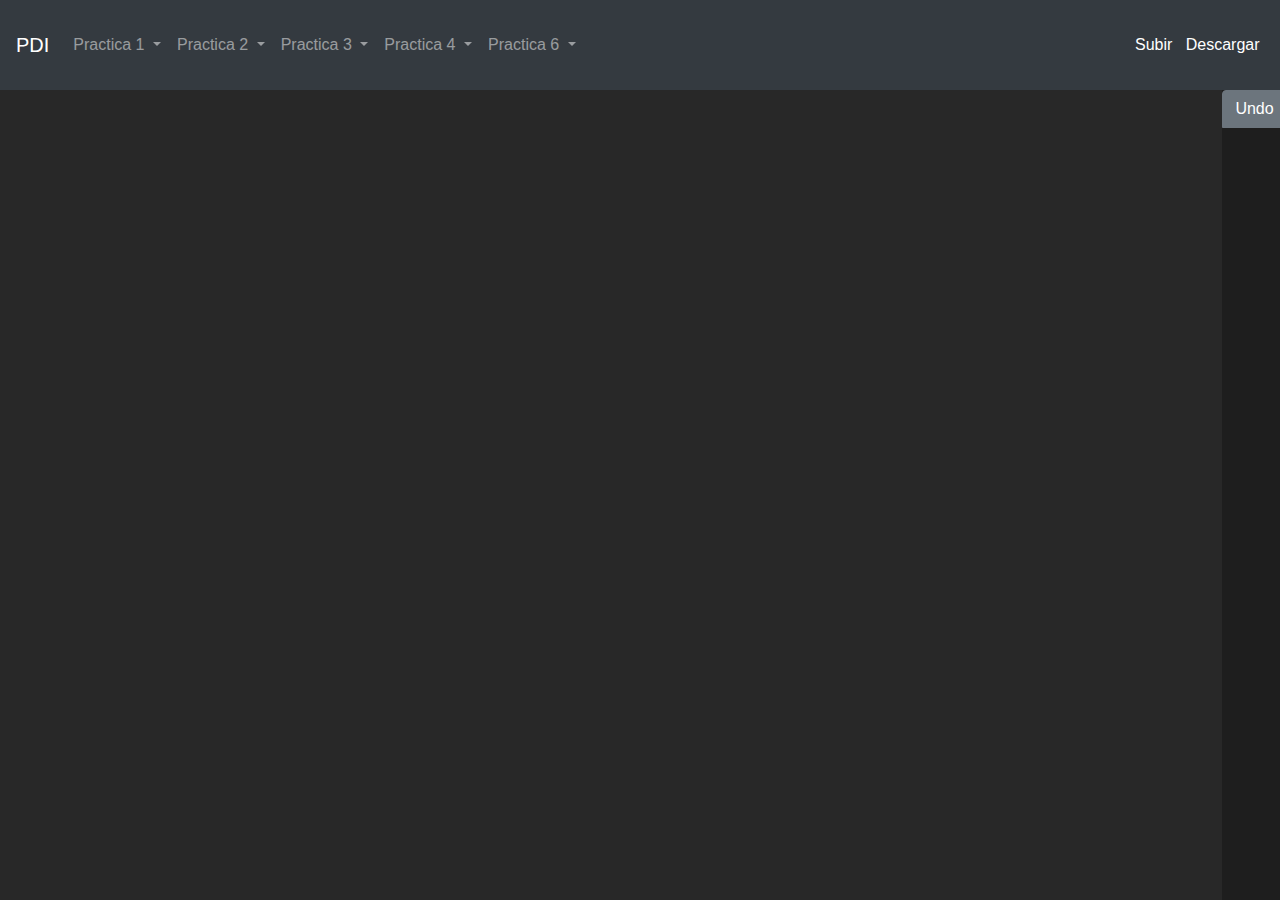
<file: practica6/index.html>
<html lang="en">

<head>
    <meta charset="UTF-8">
    <meta name="viewport" content="width=device-width, initial-scale=1.0">
    <meta http-equiv="X-UA-Compatible" content="ie=edge">
    <title>Document</title>
    <script type="module" src="src/Main.js"></script>
    <link rel="stylesheet" href="lib/bootstrap.min.css">

    <script src="lib/jquery.min.js"></script>
    <script src="lib/bootstrap.min.js"></script>
    <link rel="stylesheet" href="style.css">
</head>

<body>
    <canvas id="auxiliar"></canvas>
    <canvas id="minicanvas"></canvas>
              
              <!-- Modal -->
              <div class="modal fade" id="exampleModal" tabindex="-1" role="dialog" aria-labelledby="exampleModalLabel" aria-hidden="true">
                <div class="modal-dialog" role="document">
                  <div class="modal-content">
                    <div class="modal-header">
                      <h5 class="modal-title" id="exampleModalLabel">Ingresa una frase</h5>
                      <button type="button" class="close" data-dismiss="modal" aria-label="Close">
                        <span aria-hidden="true">&times;</span>
                      </button>
                    </div>
                    <div class="modal-body">
                      <input type="text" name="frase" id="frase">
                    </div>
                    <div class="modal-footer">
                      <button type="button" class="btn btn-primary" id="btn_ascii6" data-dismiss="modal">Procesar</button>
                    </div>
                  </div>
                </div>
              </div>

              <!-- Modal -->
              <div class="modal fade" id="moda2" tabindex="-1" role="dialog" aria-labelledby="exampleModalLabel" aria-hidden="true">
                <div class="modal-dialog" role="document">
                  <div class="modal-content">
                    <div class="modal-header">
                      <h5 class="modal-title" id="exampleModalLabel">Ingresa un texto</h5>
                      <button type="button" class="close" data-dismiss="modal" aria-label="Close">
                        <span aria-hidden="true">&times;</span>
                      </button>
                    </div>
                    <div class="modal-body">
                      <input type="text" name="marca" id="marca">
                    </div>
                    <div class="modal-footer">
                      <button type="button" class="btn btn-primary" id="btn_marcaAgua" data-dismiss="modal">Procesar</button>
                    </div>
                  </div>
                </div>
              </div>


    <div id="container">
        <div id="navega">
            <nav class="navbar navbar-expand-lg navbar-dark bg-dark" id="nav">
                <a class="navbar-brand" href="#">PDI</a>
                <button class="navbar-toggler" type="button" data-toggle="collapse" data-target="#navbarText"
                    aria-controls="navbarText" aria-expanded="false" aria-label="Toggle navigation">
                    <span class="navbar-toggler-icon"></span>
                </button>
                <div class="collapse navbar-collapse" id="navbarText">
                    <ul class="navbar-nav mr-auto">
                        <li class="nav-item dropdown">
                            <a class="nav-link dropdown-toggle" href="#" id="navbarDropdownMenuLink" role="button"
                                data-toggle="dropdown" aria-haspopup="true" aria-expanded="false">
                                Practica 1
                            </a>
                            <div class="dropdown-menu" aria-labelledby="navbarDropdownMenuLink">
                                <a class="dropdown-item" href="#" id="btn_grayscale">Escala de grises</a>
                                <a class="dropdown-item" href="#" id="btn_invert">Invertir colores</a>
                                <a class="dropdown-item" href="#" id="btn_red_channel">Canal rojo</a>
                                <a class="dropdown-item" href="#" id="btn_blue_channel">Canal azul</a>
                                <a class="dropdown-item" href="#" id="btn_green_channel">Canal verde</a>
                                <a class="dropdown-item" href="#" id="btn_mosaico">Mosaico</a>
                                <a class="dropdown-item" href="#" id="btn_brillo">Brillo</a>
                                <a class="dropdown-item" href="#" id="btn_alto_contraste">Alto contraste</a>
                                <a class="dropdown-item" href="#" id="btn_cmica">Mica</a>
                            </div>
                        </li>
                        <li class="nav-item dropdown">
                            <a class="nav-link dropdown-toggle" href="#" id="navbarDropdownMenuLink" role="button"
                                data-toggle="dropdown" aria-haspopup="true" aria-expanded="false">
                                Practica 2
                            </a>
                            <div class="dropdown-menu" aria-labelledby="navbarDropdownMenuLink">
                                <a class="dropdown-item" href="#" id="btn_blur">Blur</a>
                                <a class="dropdown-item" href="#" id="btn_motion_blur">Motion Blur</a>
                                <a class="dropdown-item" href="#" id="btn_encontrar_bordes">Encontrar Bordes</a>
                                <a class="dropdown-item" href="#" id="btn_sharpen">Sharpen</a>
                                <a class="dropdown-item" href="#" id="btn_emboss">Emboss</a>
                                <a class="dropdown-item" href="#" id="btn_promedio">Promedio</a>
                                <a class="dropdown-item" href="#" id="btn_mediana">Mediana</a>
                                <a class="dropdown-item" href="#" id="btn_alto_contraste">Filtro mica</a>
                            </div>
                        </li>
                        <li class="nav-item dropdown">
                            <a class="nav-link dropdown-toggle" href="#" id="navbarDropdownMenuLink" role="button"
                                data-toggle="dropdown" aria-haspopup="true" aria-expanded="false">
                                Practica 3
                            </a>
                            <div class="dropdown-menu" aria-labelledby="navbarDropdownMenuLink">
                                <a class="dropdown-item" href="#" id="btn_ascii1">Colores sin letras M</a>
                                <a class="dropdown-item" href="#" id="btn_ascii2">Tonos de grises M</a>
                                <a class="dropdown-item" href="#" id="btn_ascii3">MNH#QKAD042$%+.</a>
                                <a class="dropdown-item" href="#" id="btn_ascii4">(1)+(3)</a>
                                <a class="dropdown-item" href="#" id="btn_ascii5">(2)+(3)</a>
                                <a class="dropdown-item" href="#" id="btn_ascii6" data-toggle="modal" data-target="#exampleModal">Colores con texto</a>

                            </div>
                        </li>
                        <li class="nav-item dropdown">
                            <a class="nav-link dropdown-toggle" href="#" id="navbarDropdownMenuLink" role="button"
                                data-toggle="dropdown" aria-haspopup="true" aria-expanded="false">
                                Practica 4
                            </a>
                            <div class="dropdown-menu" aria-labelledby="navbarDropdownMenuLink">
                                <a class="dropdown-item" href="#" id="btn_marca" data-toggle="modal" data-target="#moda2">Marca de Agua</a>
                                <a class="dropdown-item" href="#" id="btn_max">Minimo</a>
                                <a class="dropdown-item" href="#" id="btn_min">Maximo</a>


                            </div>
                        </li>
                        <li class="nav-item dropdown">
                          <a class="nav-link dropdown-toggle" href="#" id="navbarDropdownMenuLink" role="button"
                              data-toggle="dropdown" aria-haspopup="true" aria-expanded="false">
                              Practica 6
                          </a>
                          <div class="dropdown-menu" aria-labelledby="navbarDropdownMenuLink">
                              <a class="dropdown-item" href="#" id="btn_recursivo_gris">Imagen recursiva gris</a>
                              <a class="dropdown-item" href="#" id="btn_recursivo_color">Imagen recursiva color</a>

                          </div>
                      </li>
                    </ul>
                    <span class="navbar-text">
                        <a href="#" id="btn_open">&nbsp;Subir&nbsp;</a>
                        <a href="#" id="btn_save">&nbsp;Descargar&nbsp;</a>
                    </span>
                </div>
            </nav>
        </div>

        <div id="trabajo">

            <div id="area">
                <canvas id="drawing" width="0" height="0"></canvas>
            </div>
            <div id="tools">
                <div class="btn-group-vertical">
                    <button type="button" class="btn btn-secondary" id="btn_undo">Undo</a>
                    <button type="button" class="btn btn-danger" id="btn_quita">Exit</a>

                </div>
            </div>
        </div>
    </div>
</body>

</html>
</file>
<file: practica6/style.css>
@font-face {
    font-family: domino;
    src: url("./lib/domino.ttf");
    }
html, body{
    padding: 0%;
    margin: 0%;
}
#container{
    width: 100%;
    height: 100%;
    display: grid;
    grid-template-columns: 100%;
    grid-template-rows: 10% 90%;
    grid-template-areas: "navega"
                         "trabajo";

}

#navega{
    grid-column-start: navega;
    grid-column-end: navega;
    grid-row-start: navega;
    grid-row-end: navega;

}

#nav{
    height: 100%;
}
#trabajo{
    background-color: #1E1E1E;
    grid-column-start: trabajo;
    grid-column-end: trabajo;
    grid-row-start: trabajo;
    grid-row-end: trabajo;
    display: grid;
    grid-template-columns: 95.5% 4.5%;
    grid-template-rows: 100% ;
    grid-template-areas: "area tools";



}

#area{
    grid-column-start: area;
    grid-column-end: area;
    grid-row-start: area;
    grid-row-end: area;
    background-color: #282828;
    overflow: scroll;
    padding: 0%;
    display: flex;
    justify-content: center;
    align-items: center;

}


#tools{
    grid-column-start: tools;
    grid-column-end: tools;
    grid-row-start: tools;
    grid-row-end: tools;
    overflow: scroll;
    padding: 0%;
    margin: 0%;

}

canvas {
  display: none;
  position: relative;
  border: 1px solid black;
  box-shadow: 4px 4px 2px 0px rgba(0,0,0,0.35);
}


.ascii{
    width: 100%;
    height: 100%;
    margin: 0%;
    font-family: monospace;
    font-size: 8px;
    text-align: center;
    overflow: scroll;
    line-height: .7em;
    background-color: white;


}

#btn_quita{
    visibility: hidden;
}

#auxiliar{
    visibility: hidden;
    background-color: rgb(0, 0, 0);
}

#minicanvas{
    visibility: hidden;

}
</file>
